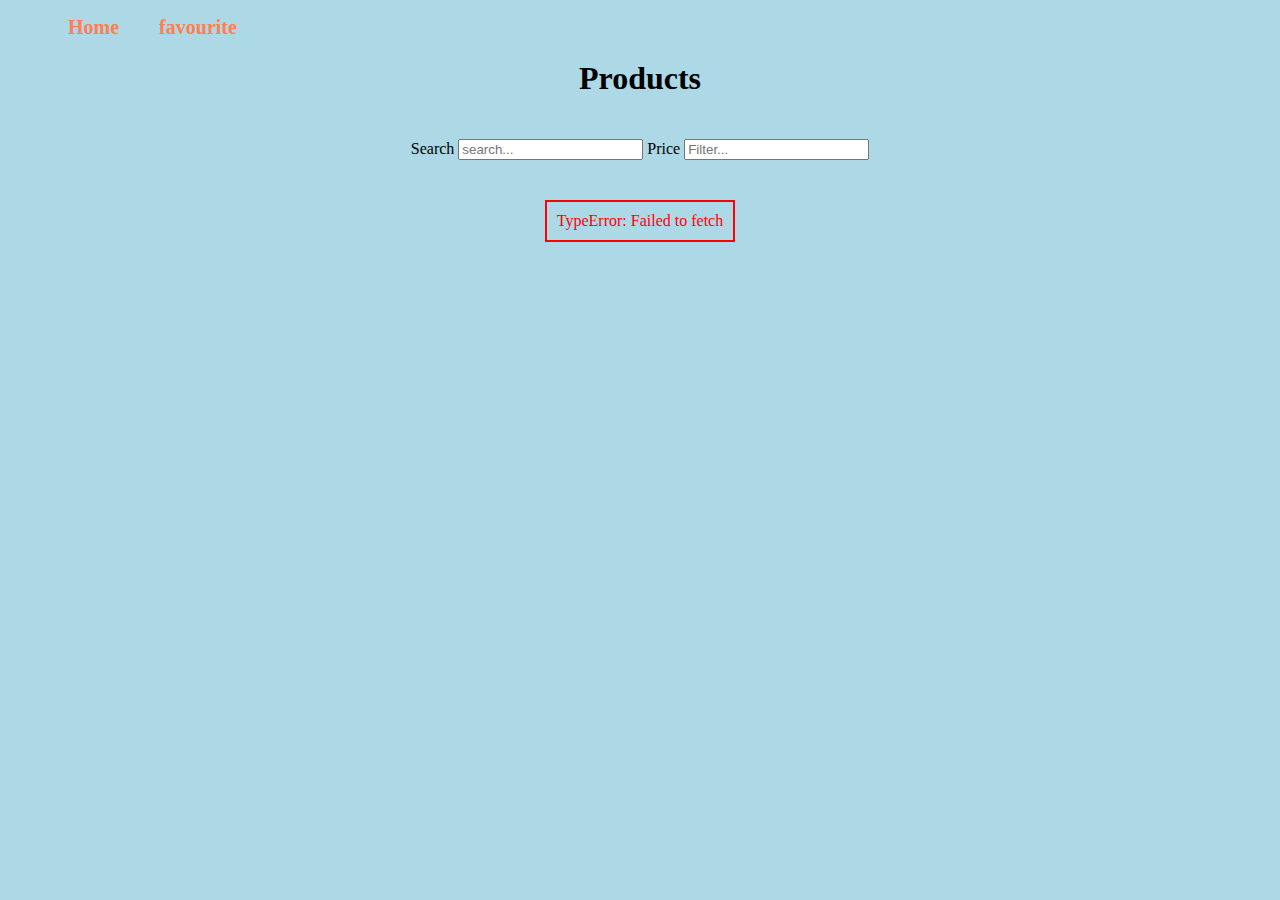
<file: index.html>
<!DOCTYPE html>
<html lang="en">
<head>
    <meta charset="UTF-8">
    <meta http-equiv="X-UA-Compatible" content="IE=edge">
    <meta name="viewport" content="width=device-width, initial-scale=1.0">
    <link rel="stylesheet" href="css/style.css">
    <title>Home</title>
</head>
<body>
    <header>
        <nav>
            <ul>
                <li><a href="index.html">Home</a>
                </li>

                <li><a href="favourite.html">favourite</a>
                </li>
            </ul>
        </nav>
    </header>
   <main><h1>Products</h1>
    <div class="contianer">
        <div class="filter-search">
            <label for="search">Search</label>
            <input class="search" placeholder="search..." />
            <label for="filter">Price</label>
            <input class="filter" placeholder="Filter..." />
        </div>
        <div class="product-container">Loading...</div>
    </div>
   </main>
  <footer> 
  </footer>   
  <script src="js/script.js" type="module"></script>   
</body>
</html>
</file>
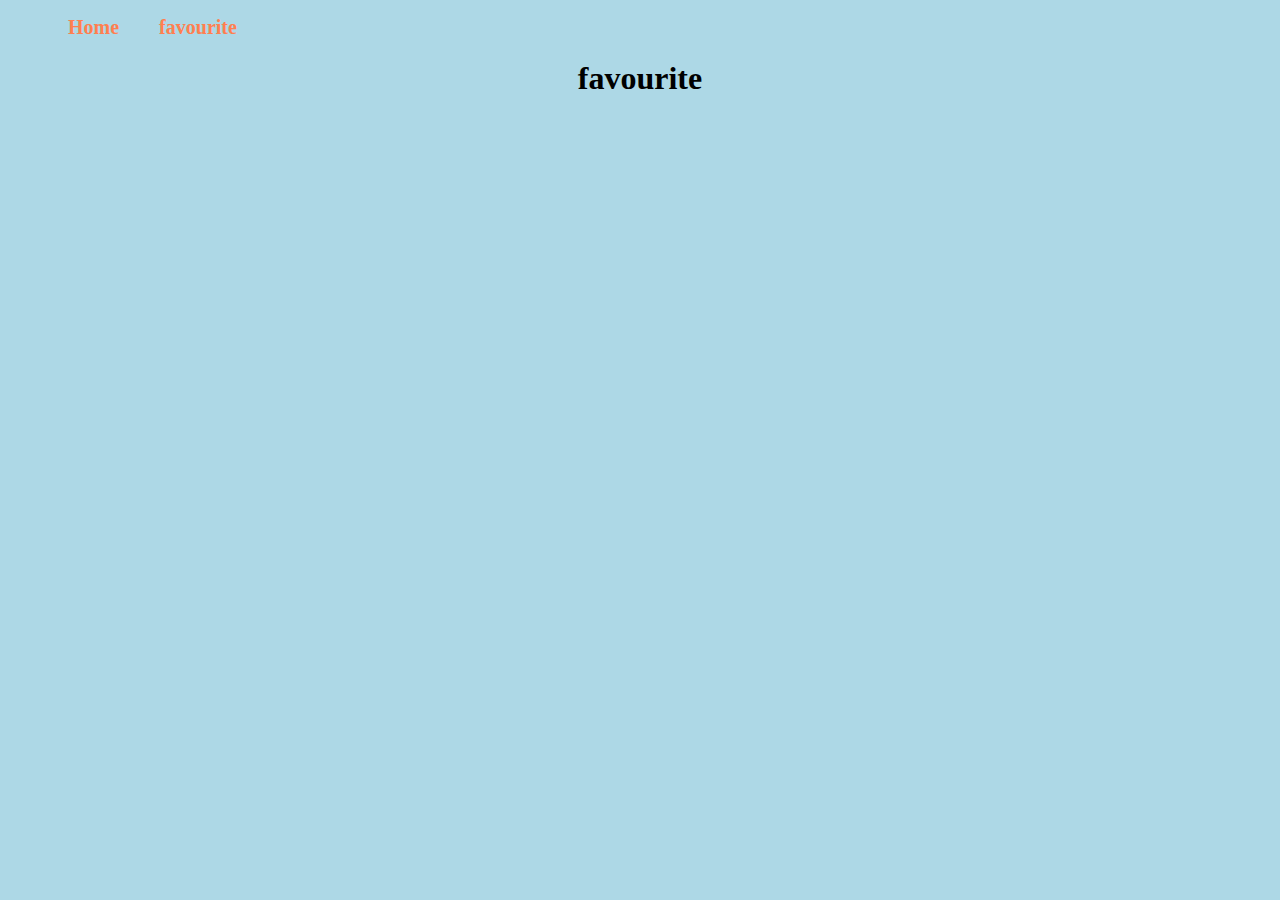
<file: favourite.html>
<!DOCTYPE html>
<html lang="en">

<head>
    <meta charset="UTF-8">
    <meta http-equiv="X-UA-Compatible" content="IE=edge">
    <meta name="viewport" content="width=device-width, initial-scale=1.0">
    <link rel="stylesheet" href="css/style.css">
    <title>Home</title>
</head>

<body>
    <header>
        <nav>
            <ul>
                <li><a href="index.html">Home</a>
                </li>

                <li><a href="favourite.html">favourite</a>
                </li>
            </ul>
        </nav>
    </header>
    <main>
        <h1>favourite</h1>
        
    </main>
    <footer>
    </footer>
    <script src="js/script.js" type="module"></script>
</body>

</html>
</file>
<file: css/style.css>
body {
  background-color: lightblue;
  color: black;
}
nav ul {
  display: flex;
}
ul li {
  padding: 0 20px;
  list-style-type: none;
}
ul li a {
  text-decoration: none;
  color: coral;
  font-weight: 700;
  font-size: 20px;
}
h1,
.filter-search {
  text-align: center;
}
.filter-search {
  padding: 20px;
}
.product-container {
  max-width: 90%;
  margin: 10px auto;
  display: grid;
  grid-template-columns: repeat(auto-fit, minmax(300px, 1fr));
}
.product {
  max-width: 300px;
  padding: 10 10px;
  border-radius: 10px;
  border: 2px solid coral;
  margin: 10px 0;
  padding: 10px;
}
.product img {
  max-width: 100%;
  height: 400px;
  border-radius: 10px 10px 0 0;
}

.message {
  border: 2px solid grey;
  color: grey;
  padding: 10px;
  margin: 10px auto;
}

.message.error {
  border-color: red;
  color: red;
}

.message.success {
  border-color: green;
  color: green;
}
</file>
